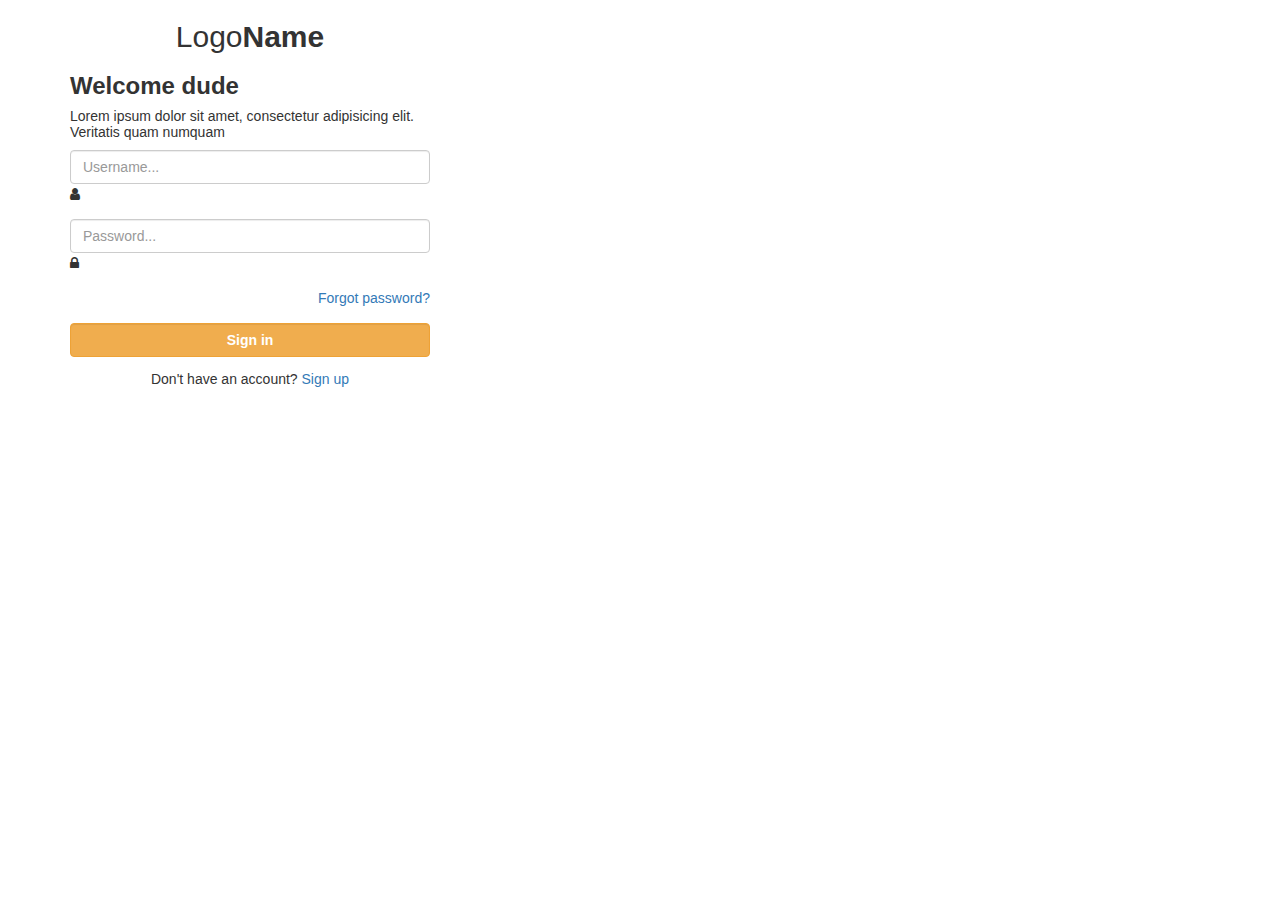
<file: src/main/resources/templates/web/index.html>
<!DOCTYPE html>
<html lang="en" xmlns:th="http://www.thymeleaf.org">

<head>

    <meta charset="utf-8">
    <meta http-equiv="X-UA-Compatible" content="IE=edge">
    <meta name="viewport" content="width=device-width, initial-scale=1">
    <title>Login form</title>

    <link rel="stylesheet" href="https://maxcdn.bootstrapcdn.com/bootstrap/3.3.7/css/bootstrap.min.css">
    <link rel="stylesheet" href="https://netdna.bootstrapcdn.com/font-awesome/4.7.0/css/font-awesome.min.css">

    <link rel="stylesheet" th:href="@{/assets/css/custom.css}">
    <!-- Favicon and touch icons -->
    <link rel="shortcut icon" href="assets/ico/favicon.png">

</head>

<body class="bodyColor">
<div class="container ">
    <div class="row">
        <div class="login-container col-lg-4 col-md-6 col-sm-8 col-xs-12">
            <div class="login-title text-center">
                <h2><span>Logo<strong>Name</strong></span></h2>
            </div>
            <div class="login-content">
                <div class="login-header ">
                    <h3><strong>Welcome dude</strong></h3>
                    <h5>Lorem ipsum dolor sit amet, consectetur adipisicing elit. Veritatis quam numquam</h5>
                </div>
                <div class="login-body">
                    <form role="form" action="" method="post" class="login-form">
                        <div class="form-group ">
                            <div class="pos-r">
                                <input   id="form-username" type="text" name="form-username" placeholder="Username..." class="form-username form-control">
                                <i class="fa fa-user"></i>
                                <span></span>
                            </div>
                        </div>
                        <div class="form-group">
                            <div class="pos-r">
                                <input id="form-password" type="password" name="form-password" placeholder="Password..." class="form-password form-control" >
                                <i class="fa fa-lock"></i>
                                <span></span>
                            </div>
                        </div>
                        <div class="form-group text-right">
                            <a href="#" class="bold"> Forgot password?</a>
                        </div>

                        <div class="form-group">
                            <button type="submit" class="btn btn-warning form-control"><strong>Sign in</strong></button>
                        </div>

                    </form>
                </div> <!-- end  login-body -->
            </div><!-- end  login-content -->
            <div class="login-footer text-center template">
                <h5>Don't have an account?<a href="#" class="bold"> Sign up </a>     </h5>

            </div>
        </div>  <!-- end  login-container -->

    </div>
</div><!-- end container -->

<script src="https://ajax.googleapis.com/ajax/libs/jquery/3.2.1/jquery.min.js"></script>
<script src="https://maxcdn.bootstrapcdn.com/bootstrap/3.3.7/js/bootstrap.min.js"></script>

</body>

</html>
</file>
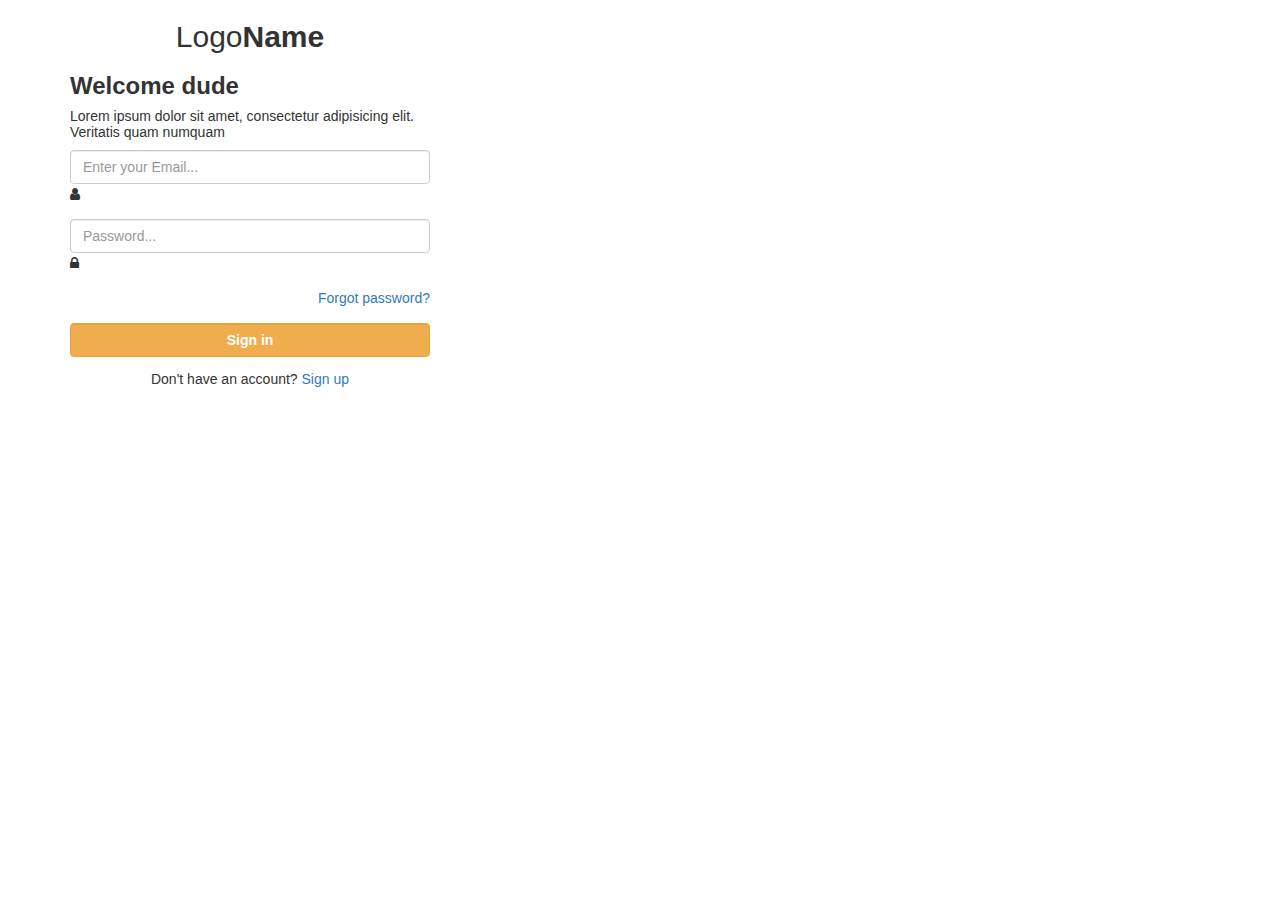
<file: src/main/resources/templates/web/login.html>
<!DOCTYPE html>
<html lang="en" xmlns:th="http://www.thymeleaf.org">

<head>

    <meta charset="utf-8">
    <meta http-equiv="X-UA-Compatible" content="IE=edge">
    <meta name="viewport" content="width=device-width, initial-scale=1">
    <title>Login form</title>

    <link rel="stylesheet" href="https://maxcdn.bootstrapcdn.com/bootstrap/3.3.7/css/bootstrap.min.css">
    <link rel="stylesheet" href="https://netdna.bootstrapcdn.com/font-awesome/4.7.0/css/font-awesome.min.css">

    <link rel="stylesheet" th:href="@{/static/assets/css/login.css}">
    <!-- Favicon and touch icons -->
    <link rel="shortcut icon" href="assets/ico/favicon.png">

</head>

<body class="bodyColor">
<div class="container ">
    <div class="row">
        <div class="login-container col-lg-4 col-md-6 col-sm-8 col-xs-12">
            <div class="login-title text-center">
                <h2><span>Logo<strong>Name</strong></span></h2>
            </div>
            <div class="login-content">
                <div class="login-header ">
                    <h3><strong>Welcome dude</strong></h3>
                    <h5>Lorem ipsum dolor sit amet, consectetur adipisicing elit. Veritatis quam numquam</h5>
                </div>
                <div class="login-body">
                    <form role="form" th:action="@{/doLogIn}" method="post" class="login-form">
                        <div class="form-group ">
                            <div class="pos-r">
                                <input   id="form-username" type="text" name="email" required placeholder="Enter your Email..." class="form-username form-control">
                                <i class="fa fa-user"></i>
                                <span></span>
                            </div>
                        </div>
                        <div class="form-group">
                            <div class="pos-r">
                                <input id="form-password" type="password" name="bcryptPassword" required placeholder="Password..." class="form-password form-control" >
                                <i class="fa fa-lock"></i>
                                <span></span>
                            </div>
                        </div>
                        <div class="form-group text-right">
                            <a href="#" class="bold"> Forgot password?</a>
                        </div>

                        <div class="form-group">
                            <button type="submit" class="btn btn-warning form-control"><strong>Sign in</strong></button>
                        </div>

                    </form>
                </div> <!-- end  login-body -->
            </div><!-- end  login-content -->
            <div class="login-footer text-center template">
                <h5>Don't have an account?<a href="#" class="bold"> Sign up </a>     </h5>

            </div>
        </div>  <!-- end  login-container -->

    </div>
</div><!-- end container -->

<script src="https://ajax.googleapis.com/ajax/libs/jquery/3.2.1/jquery.min.js"></script>
<script src="https://maxcdn.bootstrapcdn.com/bootstrap/3.3.7/js/bootstrap.min.js"></script>

</body>

</html>
</file>
